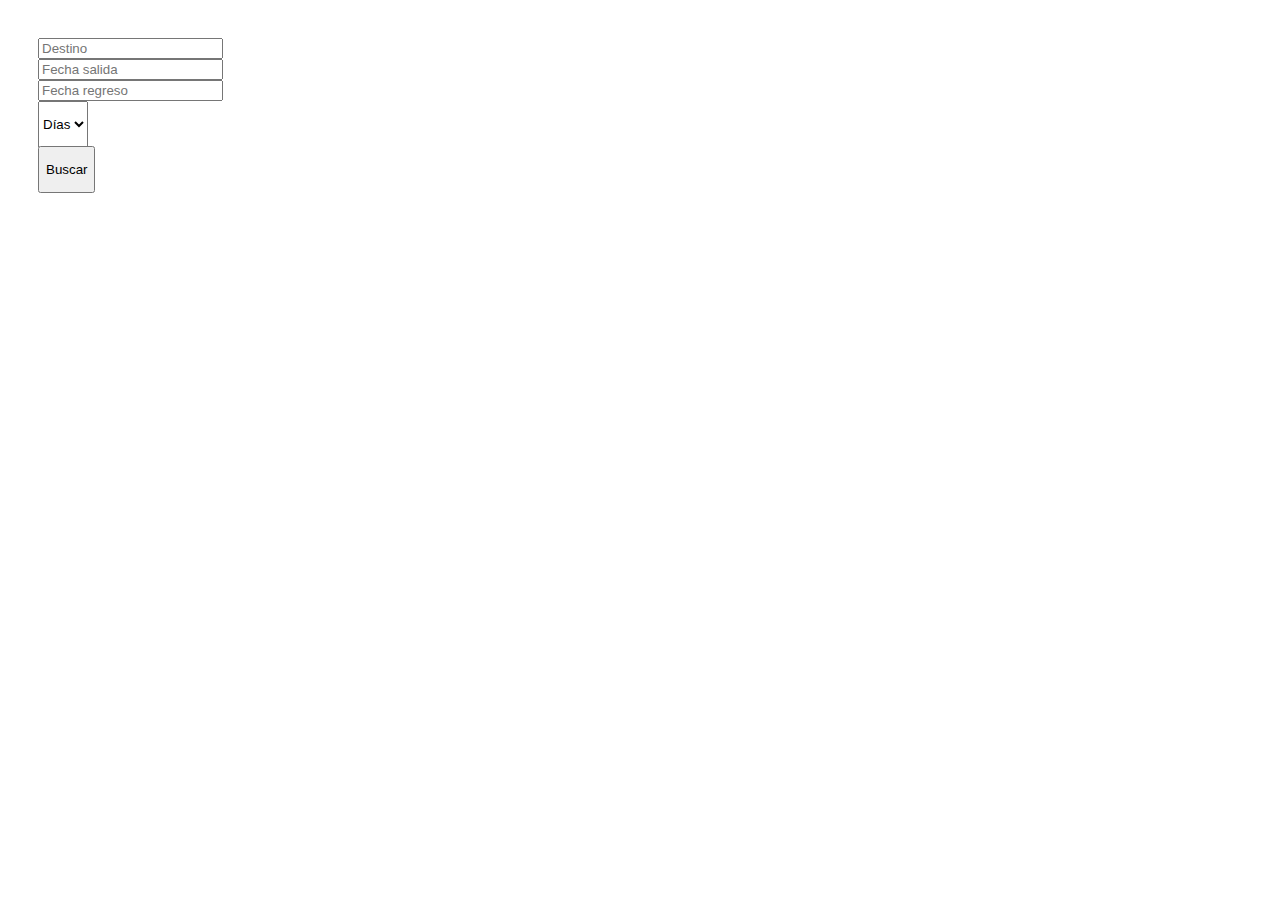
<file: booking.html>
<!DOCTYPE html>
<html lang="en">
<head>
    <meta charset="UTF-8">
    <meta name="viewport" content="width=device-width, initial-scale=1.0">
    <title>Document</title>
</head>
<body>
    <!-- Cuadro de reservas -->
    <div class="container-fluid booking mt-5 pb-5">
        <div class="container pb-5">
            <div class="bg-light shadow" style="padding: 30px;">
                <form id="search-form" class="row align-items-center" style="min-height: 60px;">
                    <div class="col-md-10">
                        <div class="row">
                            <div class="col-md-3">
                                <div class="mb-3 mb-md-0">
                                    <input id="destination" type="text" class="form-control p-4 text" placeholder="Destino"/>
                                </div>
                            </div>
                            <div class="col-md-3">
                                <div class="mb-3 mb-md-0">
                                    <div class="date" id="date1" data-target-input="nearest">
                                        <input type="text" class="form-control p-4 datetimepicker-input" placeholder="Fecha salida" data-target="#date1" data-toggle="datetimepicker"/>
                                    </div>
                                </div>
                            </div>
                            <div class="col-md-3">
                                <div class="mb-3 mb-md-0">
                                    <div class="date" id="date2" data-target-input="nearest">
                                        <input type="text" class="form-control p-4 datetimepicker-input" placeholder="Fecha regreso" data-target="#date2" data-toggle="datetimepicker"/>
                                    </div>
                                </div>
                            </div>
                            <div class="col-md-3">
                                <div class="mb-3 mb-md-0">
                                    <select id="days" class="custom-select px-4" style="height: 47px;">
                                        <option selected>Días</option>
                                        <option value="1">1</option>
                                        <option value="2">2</option>
                                        <option value="3">3</option>
                                        <option value="4">4</option>
                                        <option value="5">5</option>
                                        <option value="6">6</option>
                                        <option value="7">7</option>
                                        <option value="8">8</option>
                                        <option value="9">9</option>
                                    </select>
                                </div>
                            </div>
                        </div>
                    </div>
                    <div class="col-md-2">
                        <button id="search-btn" class="btn btn-primary btn-block" type="submit" style="height: 47px; margin-top: -2px;">Buscar</button>
                    </div>
                </form>
            </div>
        </div>
    </div>

</body>
</html>
</file>
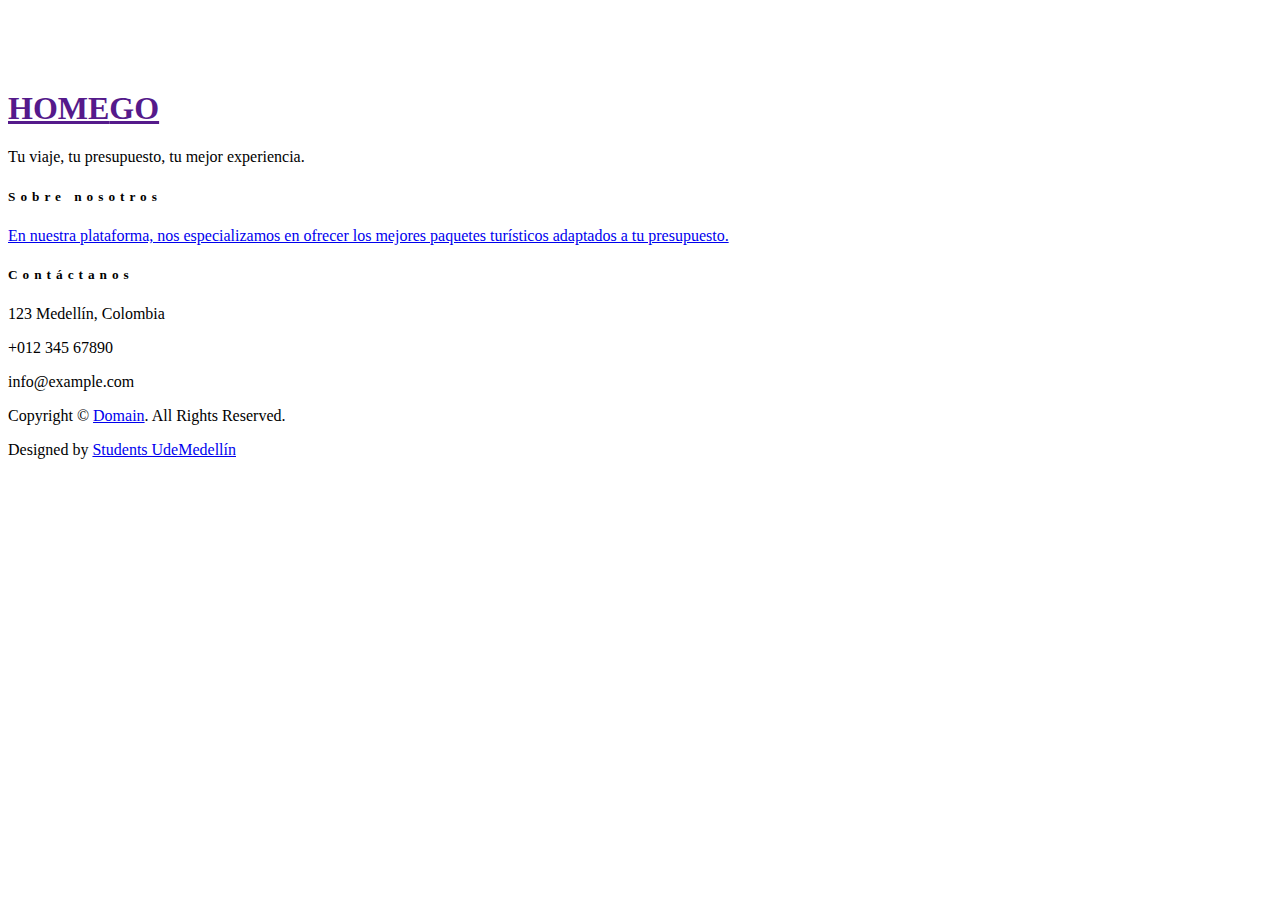
<file: footer.html>
<!DOCTYPE html>
<html lang="en">
<head>
    <meta charset="UTF-8">
    <meta name="viewport" content="width=device-width, initial-scale=1.0">
    <title>Document</title>
</head>
<body>
    <div class="container-fluid bg-dark text-white-50 py-5 px-sm-3 px-lg-5" style="margin-top: 90px;">
        <div class="row pt-5">
            <div class="col-lg-3 col-md-6 mb-5">
                <a href="" class="navbar-brand">
                    <h1 class="text-primary"><span class="text-white">HOME</span>GO</h1>
                </a>
                <p>Tu viaje, tu presupuesto, tu mejor experiencia.</p>
            </div>
            <div class="col-lg-3 col-md-6 mb-5 ml-auto">
                <h5 class="text-white text-uppercase mb-4" style="letter-spacing: 5px;">Sobre nosotros</h5>
                <a href="about.html" class="nav-item nav-link">En nuestra plataforma, nos especializamos en ofrecer
                    los mejores paquetes turísticos adaptados a tu
                    presupuesto.</a>
            </div>
                <div class="col-lg-3 col-md-6 mb-5 ml-auto">
                <h5 class="text-white text-uppercase mb-4" style="letter-spacing: 5px;">Contáctanos</h5>
                <p><i class="fa fa-map-marker-alt mr-2"></i>123 Medellín, Colombia</p>
                <p><i class="fa fa-phone-alt mr-2"></i>+012 345 67890</p>
                <p><i class="fa fa-envelope mr-2"></i>info@example.com</p>
                
            </div>
        </div>
    </div>
    <div class="container-fluid bg-dark text-white border-top py-4 px-sm-3 px-md-5" style="border-color: rgba(256, 256, 256, .1) !important;">
        <div class="row">
            <div class="col-lg-6 text-center text-md-left mb-3 mb-md-0">
                <p class="m-0 text-white-50">Copyright &copy; <a href="#">Domain</a>. All Rights Reserved.</a>
                </p>
            </div>
            <div class="col-lg-6 text-center text-md-right">
                <p class="m-0 text-white-50">Designed by <a href="https://estudiantes.udemedellin.edu.co/#gsc.tab=0">Students UdeMedellín</a>
                </p>
            </div>
        </div>
    </div>
</body>
</html>
</file>
